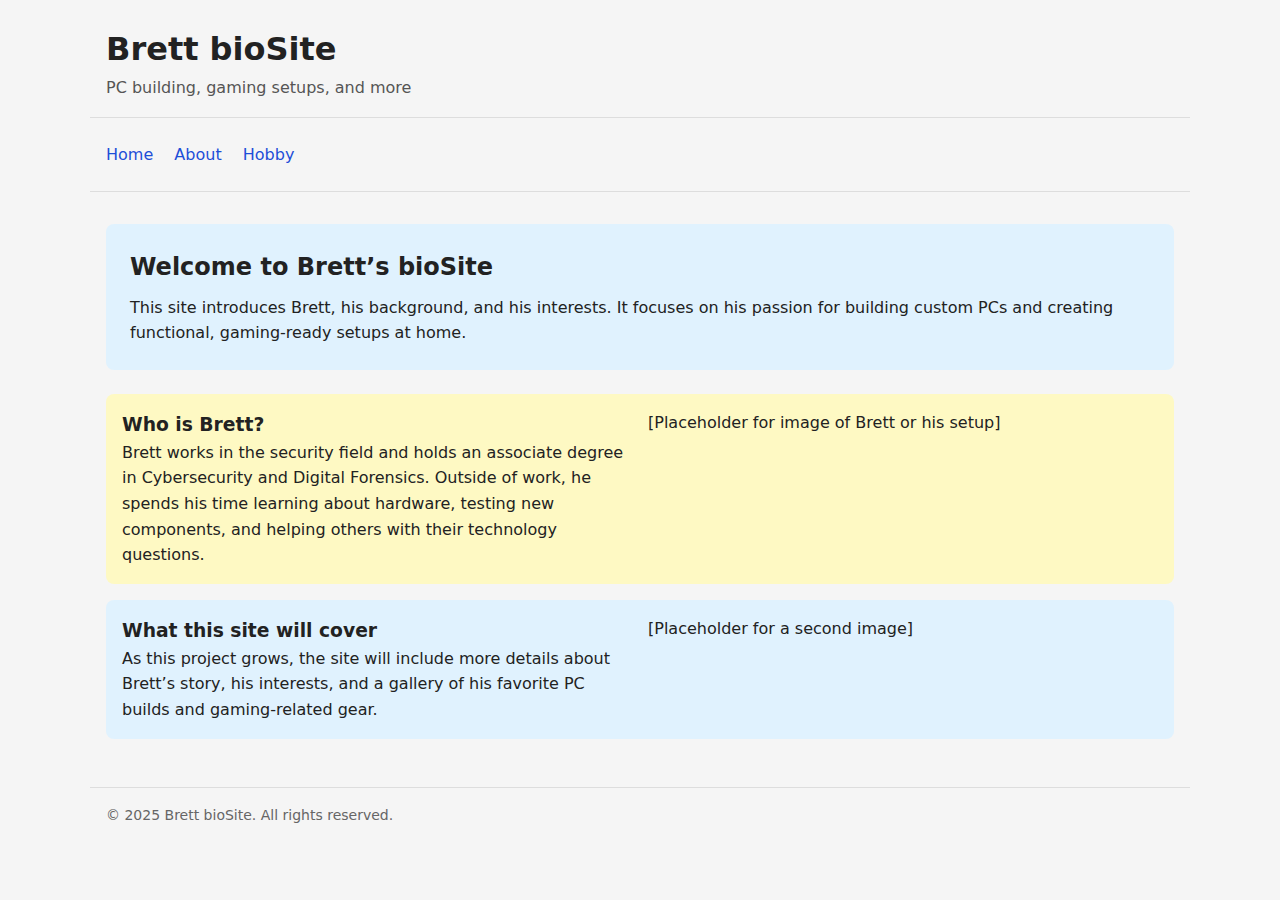
<file: index.html>
<!DOCTYPE html>
<html lang="en">
<head>
    <meta charset="UTF-8">
    <title>Brett bioSite - Home</title>
    <meta name="viewport" content="width=device-width, initial-scale=1.0">
    <link rel="stylesheet" href="css/styles.css">
</head>
<body>

    <header>
        <div class="site-title">Brett bioSite</div>
        <div class="site-subtitle">PC building, gaming setups, and more</div>
    </header>

    <nav>
        <a href="index.html">Home</a>
        <a href="#">About</a>
        <a href="#">Hobby</a>
    </nav>

    <main>

        <section class="hero">
            <h2>Welcome to Brett’s bioSite</h2>
            <p>
                This site introduces Brett, his background, and his interests. 
                It focuses on his passion for building custom PCs and creating 
                functional, gaming-ready setups at home.
            </p>
        </section>

        <section class="row row-alt-1">
            <div class="col">
                <h3>Who is Brett?</h3>
                <p>
                    Brett works in the security field and holds an associate degree in
                    Cybersecurity and Digital Forensics. Outside of work, he spends his
                    time learning about hardware, testing new components, and helping 
                    others with their technology questions.
                </p>
            </div>
            <div class="col">
                <p>[Placeholder for image of Brett or his setup]</p>
            </div>
        </section>

        <section class="row row-alt-2">
            <div class="col">
                <h3>What this site will cover</h3>
                <p>
                    As this project grows, the site will include more details about Brett’s
                    story, his interests, and a gallery of his favorite PC builds and
                    gaming-related gear.
                </p>
            </div>
            <div class="col">
                <p>[Placeholder for a second image]</p>
            </div>
        </section>

    </main>

    <footer>
        <p>&copy; 2025 Brett bioSite. All rights reserved.</p>
    </footer>

</body>
</html>
</file>
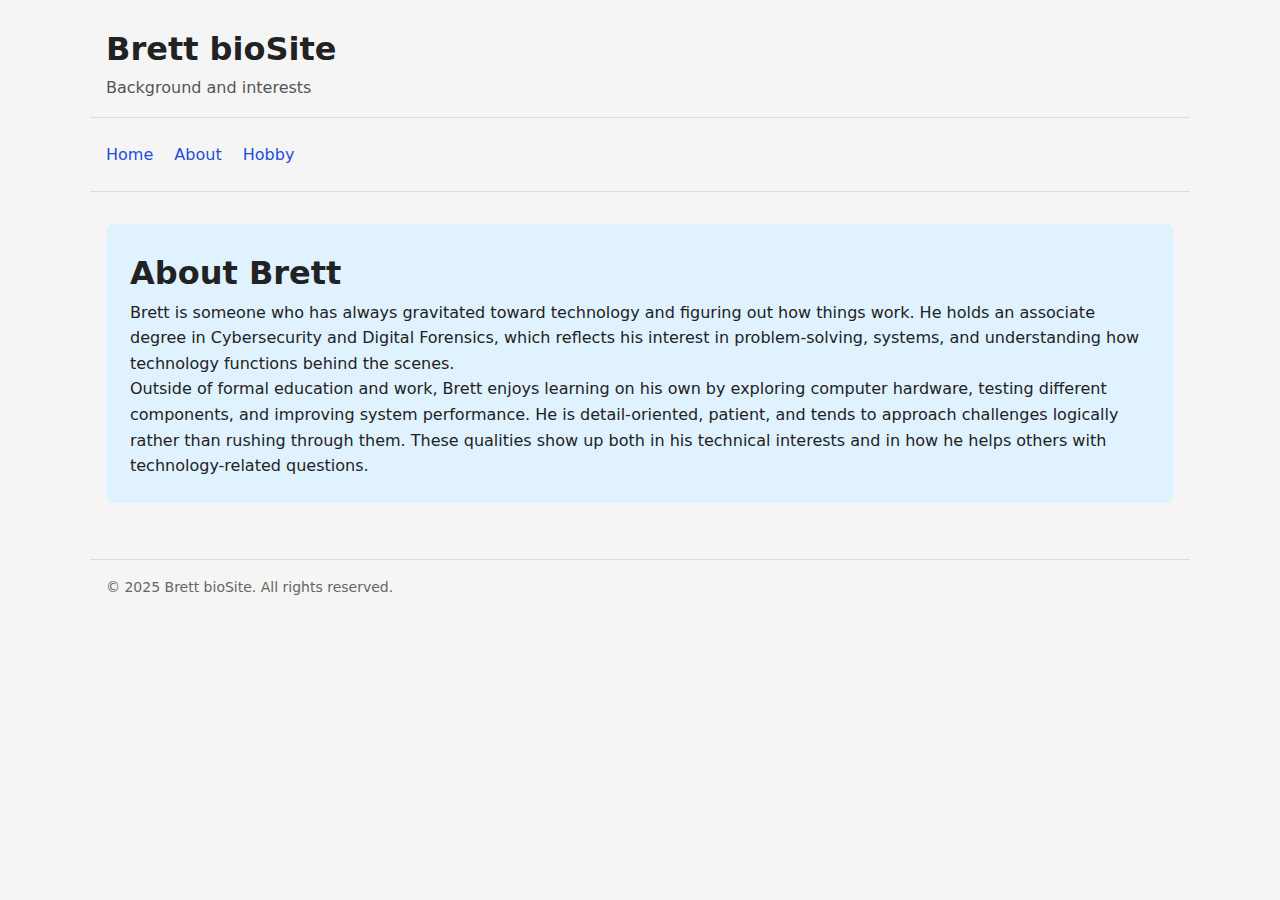
<file: about.html>
<!DOCTYPE html>
<html lang="en">
<head>
    <meta charset="UTF-8">
    <title>About - Brett bioSite</title>
    <meta name="viewport" content="width=device-width, initial-scale=1.0">
    <link rel="stylesheet" href="css/styles.css">
</head>

<body>

<header>
    <div class="site-title">Brett bioSite</div>
    <div class="site-subtitle">Background and interests</div>
</header>

<nav>
    <a href="index.html">Home</a>
    <a href="about.html">About</a>
    <a href="gallery.html">Hobby</a>
</nav>

<main>
    <section class="hero">
        <h1>About Brett</h1>

        <p>
            Brett is someone who has always gravitated toward technology and figuring out how things work.
            He holds an associate degree in Cybersecurity and Digital Forensics, which reflects his interest
            in problem-solving, systems, and understanding how technology functions behind the scenes.
        </p>

        <p>
            Outside of formal education and work, Brett enjoys learning on his own by exploring computer
            hardware, testing different components, and improving system performance. He is detail-oriented,
            patient, and tends to approach challenges logically rather than rushing through them.
            These qualities show up both in his technical interests and in how he helps others with
            technology-related questions.
        </p>
    </section>
</main>
<footer>
    <p>&copy; 2025 Brett bioSite. All rights reserved.</p>
</footer>

</body>
</html>
</file>
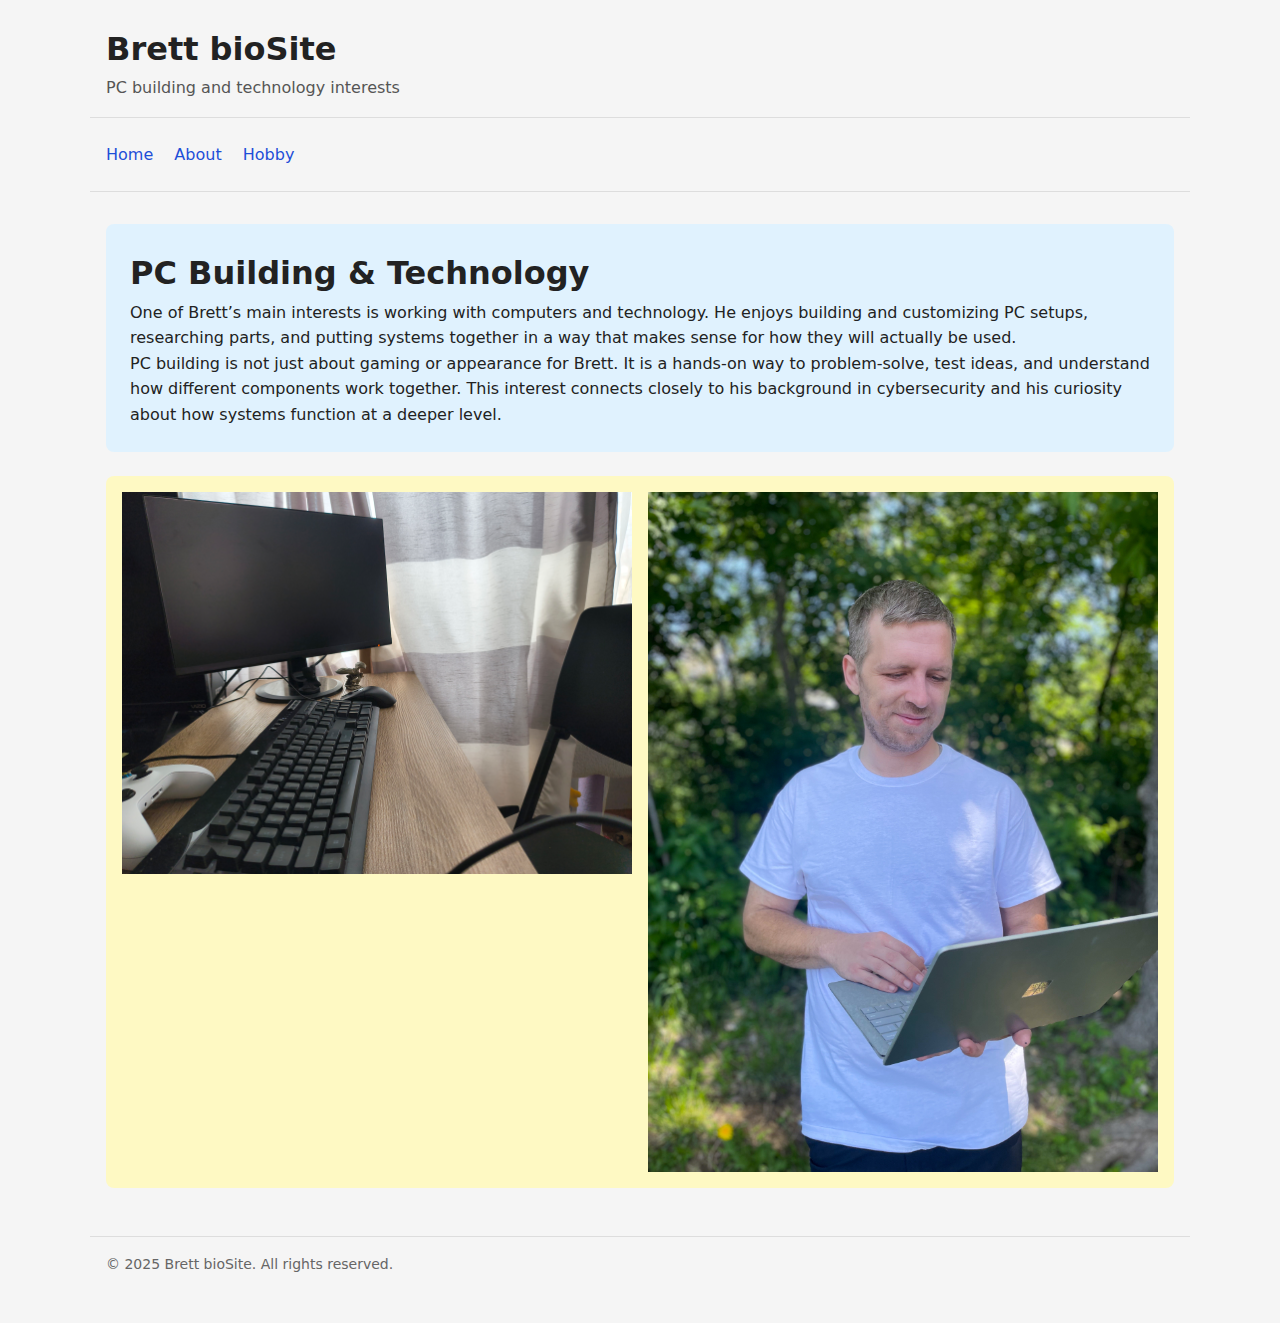
<file: gallery.html>
<!DOCTYPE html>
<html lang="en">
<head>
    <meta charset="UTF-8">
    <title>Hobby - Brett bioSite</title>
    <meta name="viewport" content="width=device-width, initial-scale=1.0">
    <link rel="stylesheet" href="css/styles.css">
</head>

<body>

<header>
    <div class="site-title">Brett bioSite</div>
    <div class="site-subtitle">PC building and technology interests</div>
</header>

<nav>
    <a href="index.html">Home</a>
    <a href="about.html">About</a>
    <a href="gallery.html">Hobby</a>
</nav>

<main>

    <section class="hero">
        <h1>PC Building & Technology</h1>

        <p>
            One of Brett’s main interests is working with computers and technology.
            He enjoys building and customizing PC setups, researching parts, and
            putting systems together in a way that makes sense for how they will
            actually be used.
        </p>

        <p>
            PC building is not just about gaming or appearance for Brett. It is a
            hands-on way to problem-solve, test ideas, and understand how different
            components work together. This interest connects closely to his
            background in cybersecurity and his curiosity about how systems function
            at a deeper level.
        </p>
    </section>

<section class="row row-alt-1">
    <h2 class="visually-hidden">PC Building Image Gallery</h2>
        <div class="col">
            <img src="images/images_tech1.jpg" alt="Computer or technology setup">
        </div>
        <div class="col">
            <img src="images/images_tech2.jpg" alt="Laptop or gaming device">
        </div>
    </section>

</main>

<footer>
    <p>&copy; 2025 Brett bioSite. All rights reserved.</p>
</footer>

</body>
</html>
</file>
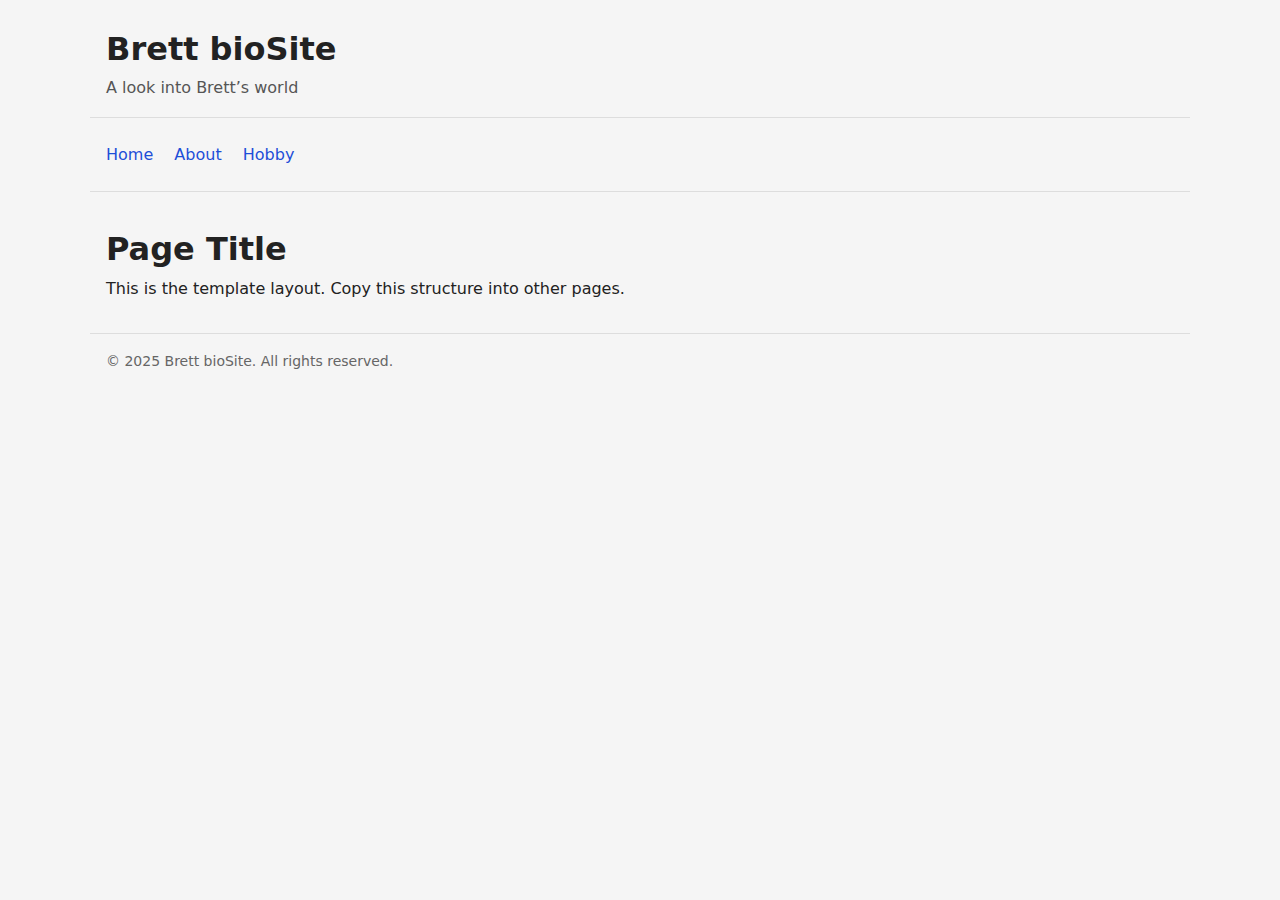
<file: template.html>
<!DOCTYPE html>
<html lang="en">
<head>
    <meta charset="UTF-8">
    <title>bioSite Template</title>
    <meta name="viewport" content="width=device-width, initial-scale=1.0">
    <link rel="stylesheet" href="css/styles.css">
</head>
<body>

    <header>
        <div class="site-title">Brett bioSite</div>
        <div class="site-subtitle">A look into Brett’s world</div>
    </header>

    <nav>
        <a href="index.html">Home</a>
        <a href="#">About</a>
        <a href="#">Hobby</a>
    </nav>

    <main>
        <h1>Page Title</h1>
        <p>This is the template layout. Copy this structure into other pages.</p>
    </main>

    <footer>
        <p>&copy; 2025 Brett bioSite. All rights reserved.</p>
    </footer>

</body>
</html>
</file>
<file: css/styles.css>
/* Jennifer Snyder - bioSite styles */

/* Basic reset */
* {
    margin: 0;
    padding: 0;
    box-sizing: border-box;
}

body {
    font-family: system-ui, -apple-system, BlinkMacSystemFont, "Segoe UI", sans-serif;
    background-color: #f5f5f5;
    color: #222;
    line-height: 1.6;
}

/* Layout */
header, nav, main, footer {
    max-width: 1100px;
    margin: 0 auto;
    padding: 1rem;
}

header {
    padding-top: 1.5rem;
}

.site-title {
    font-size: 2rem;
    font-weight: 700;
}

.site-subtitle {
    font-size: 1rem;
    color: #555;
}

/* Simple nav */
nav {
    border-top: 1px solid #ddd;
    border-bottom: 1px solid #ddd;
    margin-bottom: 1rem;
}

nav a {
    text-decoration: none;
    margin-right: 1rem;
    padding: 0.5rem 0;
    display: inline-block;
    color: #1d4ed8;
}

/* hover pseudo selector (required) */
nav a:hover {
    text-decoration: underline;
}

/* Main content */
main {
    padding-bottom: 2rem;
}

.hero {
    background: #e0f2fe;
    padding: 1.5rem;
    margin-bottom: 1.5rem;
    border-radius: 0.5rem;
}

.hero h2 {
    margin-bottom: 0.5rem;
}

.row {
    display: flex;
    flex-wrap: wrap;
    gap: 1rem;
    margin-bottom: 1rem;
    padding: 1rem;
    border-radius: 0.5rem;
}

.row-alt-1 {
    background: #fef9c3;
}

.row-alt-2 {
    background: #e0f2fe;
}

.col {
    flex: 1 1 250px;
}

/* Footer */
footer {
    font-size: 0.875rem;
    color: #666;
    border-top: 1px solid #ddd;
    padding-top: 1rem;
    margin-bottom: 2rem;
}

/* Basic mobile tweak */
@media (max-width: 600px) {
    nav a {
        display: block;
        margin-right: 0;
    }
}
img {
    max-width: 100%;
    height: auto;
    display: block;
}
.visually-hidden {
    position: absolute;
    width: 1px;
    height: 1px;
    padding: 0;
    margin: -1px;
    overflow: hidden;
    clip: rect(0, 0, 0, 0);
    white-space: nowrap;
    border: 0;
}
</file>
